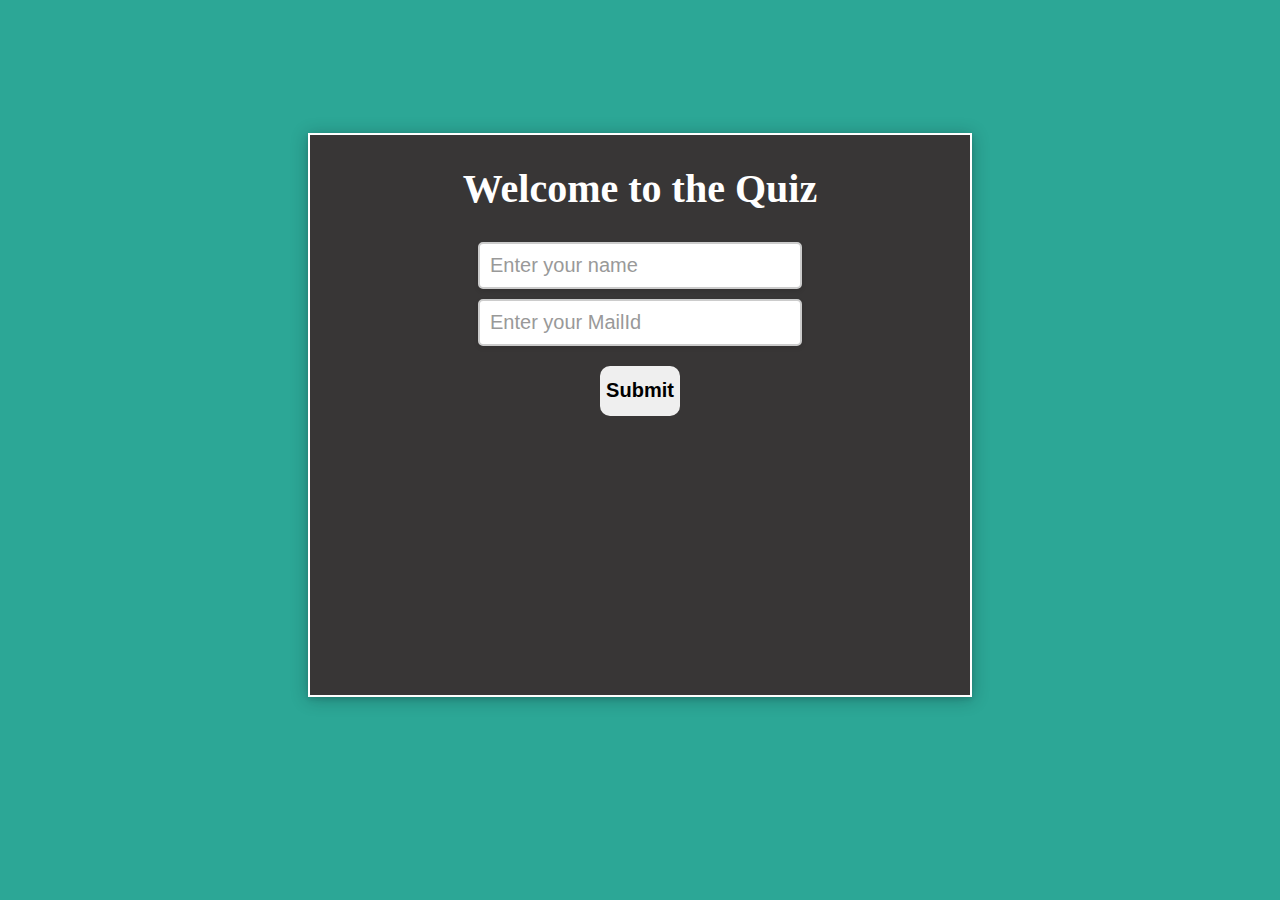
<file: index.html>
<!DOCTYPE html>
<html lang="en">
<head>
    <meta charset="UTF-8">
    <meta name="viewport" content="width=device-width, initial-scale=1.0">
    <title>Quiz</title>
    <link rel="stylesheet" href="style.css">
</head>
<body>
    
    <section id="app">
        
    </section>
    
    <script src="script.js"></script>
</body>

</html>
</file>
<file: style.css>
*{
    padding: 0;
    margin: 0;
}

body{
    background-color: rgb(44, 167, 150);
    display: flex;
    justify-content: center;
    
}

.page{
    width: 600px;
    height: 500px;
    background-color: rgb(56, 54, 54);
    color: white;
    margin-top: 20%;
    border: 2px solid white;
    box-shadow: rgba(14, 30, 37, 0.12) 0px 2px 4px 0px, rgba(14, 30, 37, 0.32) 0px 2px 16px 0px;
    
}

.inputstyle {
    font-size: 20px;
    padding: 10px;
    border: 2px solid #ccc;
    border-radius: 5px;
    width: 300px;
    box-shadow: 0 2px 5px rgba(0, 0, 0, 0.1);
    transition: border-color 0.3s, box-shadow 0.3s;
}
#time h1{
    color: white;
    text-align: end;
    margin-top: 15%;
    font-size: 30px;
}


.inputstyle:focus {
    border-color: #66afe9;
    box-shadow: 0 0 8px rgba(102, 175, 233, 0.6);
    outline: none;
}

.inputstyle::placeholder {
    color: #999;
    
}

.answerpage{
    width: 600px;
    height: 1100px;
    background-color: white;
    padding: 20px;

}

#landingpage{
    text-align: center;
    padding:30px;
}
button{
    width: 80px;
    height: 50px;
    font-size: 20px;
    font-weight: bold;
    border-radius: 10px;
    border: none;
}
#quizpage{
    margin-top: 0%;
}
#instructionpage,#quizpage{
    padding: 10px;
}
#resultpage{
    text-align: center;
    padding: 30px;
}

@media screen and (max-width: 600px) {
    .page {
        width: 300px;
        
        height: 550px;
        margin-top: 10%;
        }
        #resultpage{
            padding:20px;
        }
        .answerpage{
            width: 300px;
            height: 1300px;
            margin-bottom: 0%;
            
        }
        .inputstyle {
            font-size: 15px;
            padding: 10px;
           
            width: 250px;
           
        }
        


}
</file>
